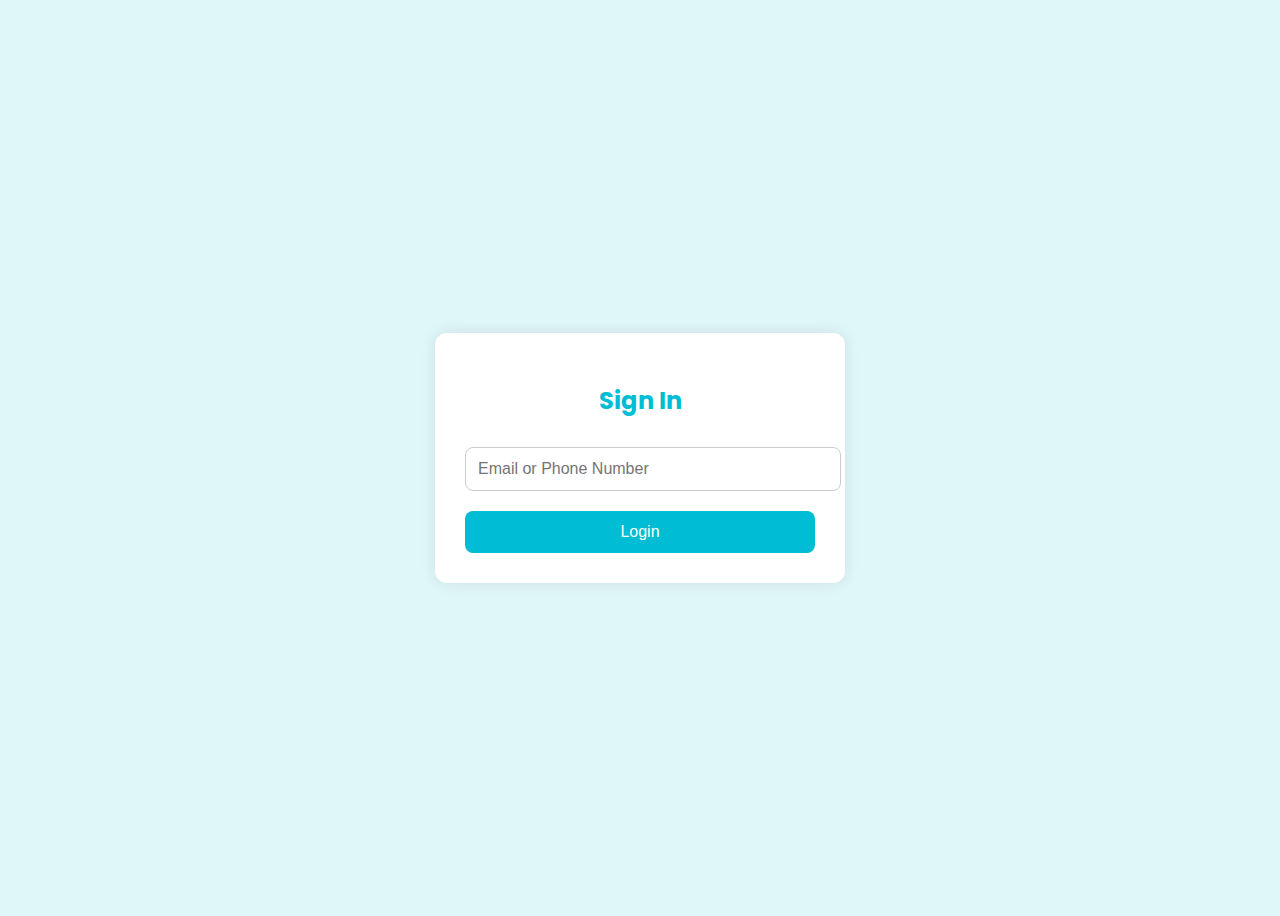
<file: templates/login.html>
<!DOCTYPE html>
<html lang="en">
<head>
  <meta charset="UTF-8">
  <title>Login</title>
  <link href="https://fonts.googleapis.com/css2?family=Poppins&display=swap" rel="stylesheet">
  <style>
    body {
      font-family: 'Poppins', sans-serif;
      background: #e0f7fa;
      display: flex;
      justify-content: center;
      align-items: center;
      height: 100vh;
    }

    .login-box {
      background: white;
      padding: 30px;
      border-radius: 12px;
      box-shadow: 0 0 15px rgba(0,0,0,0.1);
      width: 350px;
    }

    h2 {
      text-align: center;
      color: #00bcd4;
    }

    input {
      width: 100%;
      margin: 10px 0;
      padding: 12px;
      font-size: 16px;
      border: 1px solid #ccc;
      border-radius: 8px;
    }

    button {
      width: 100%;
      padding: 12px;
      background: #00bcd4;
      color: white;
      font-size: 16px;
      border: none;
      border-radius: 8px;
      margin-top: 10px;
      cursor: pointer;
    }
  </style>
</head>
<body>
  <div class="login-box">
    <h2>Sign In</h2>
    <form method="POST">
      <input type="text" name="email_or_phone" placeholder="Email or Phone Number" required>
      <button type="submit">Login</button>
    </form>
  </div>
</body>
</html>
</file>
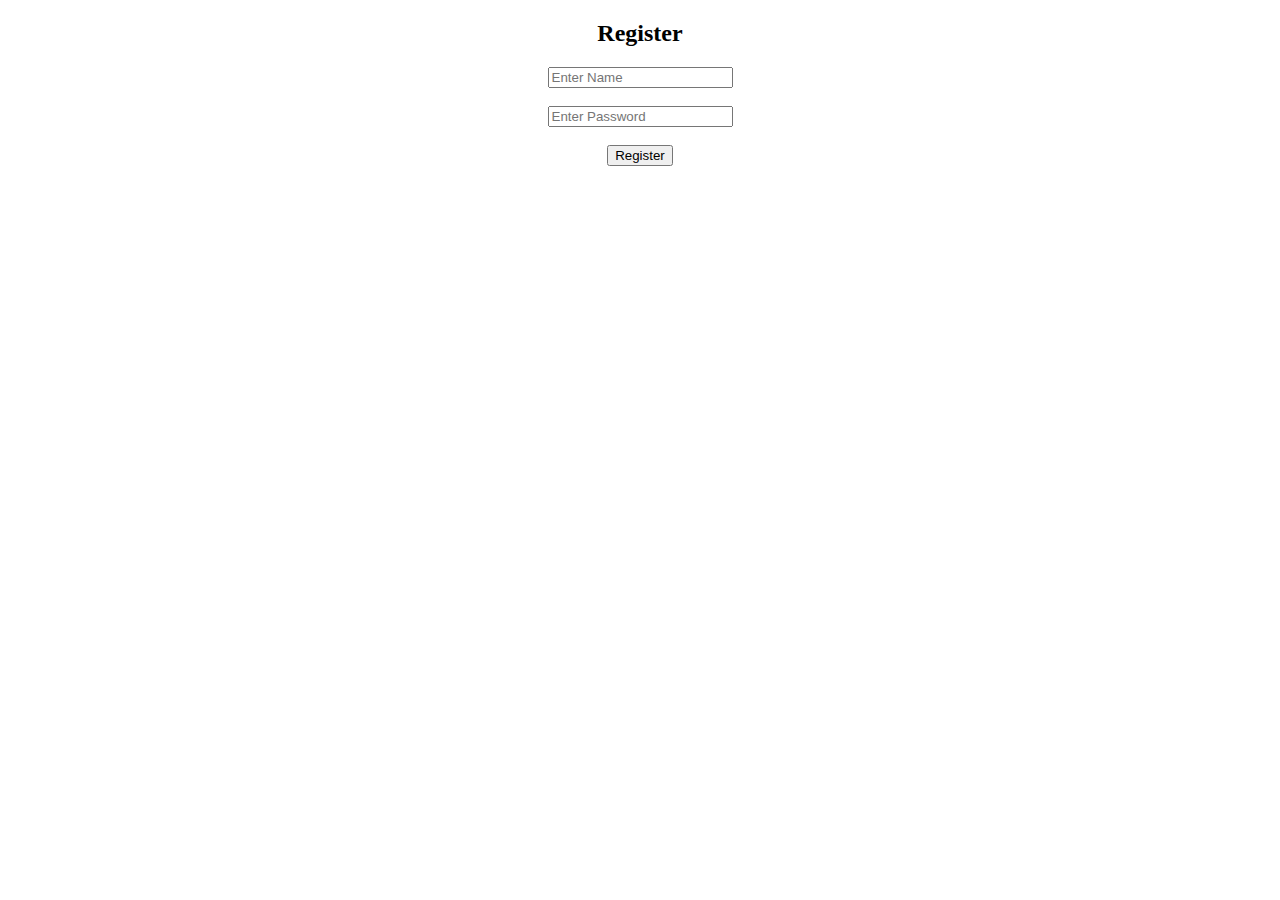
<file: templates/register.html>
<!DOCTYPE html>
<html>
<head>
    <title>Register</title>
</head>
<body>
    <h2 style="text-align:center;">Register</h2>
    <form method="post" style="text-align:center;">
        <input type="text" name="name" placeholder="Enter Name" required><br><br>
        <input type="password" name="password" placeholder="Enter Password"><br><br>
        <input type="submit" value="Register">
    </form>
</body>
</html>
</file>
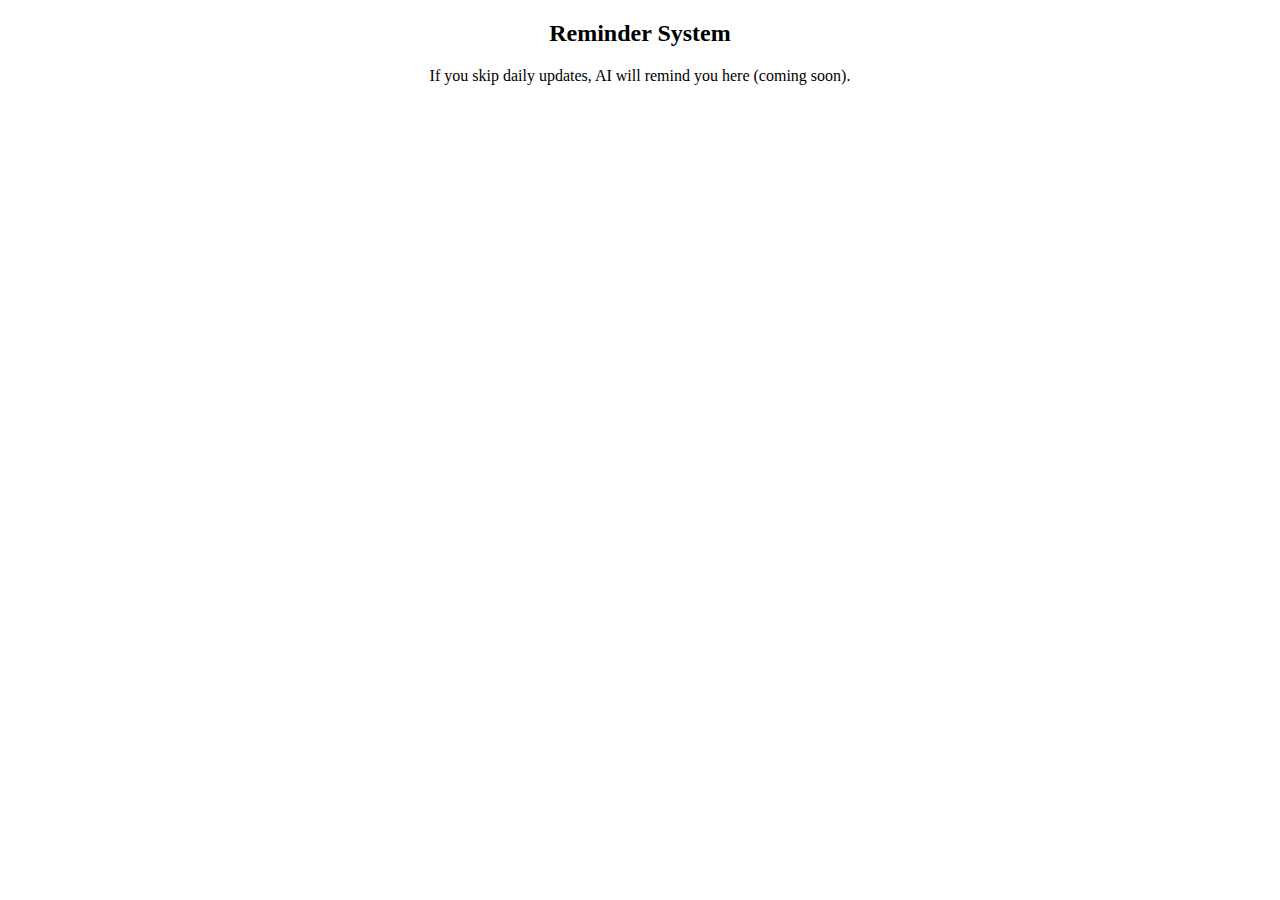
<file: templates/reminder.html>
<!DOCTYPE html>
<html>
<head>
    <title>Reminder</title>
</head>
<body>
    <h2 style="text-align:center;">Reminder System</h2>
    <p style="text-align:center;">If you skip daily updates, AI will remind you here (coming soon).</p>
</body>
</html>
</file>
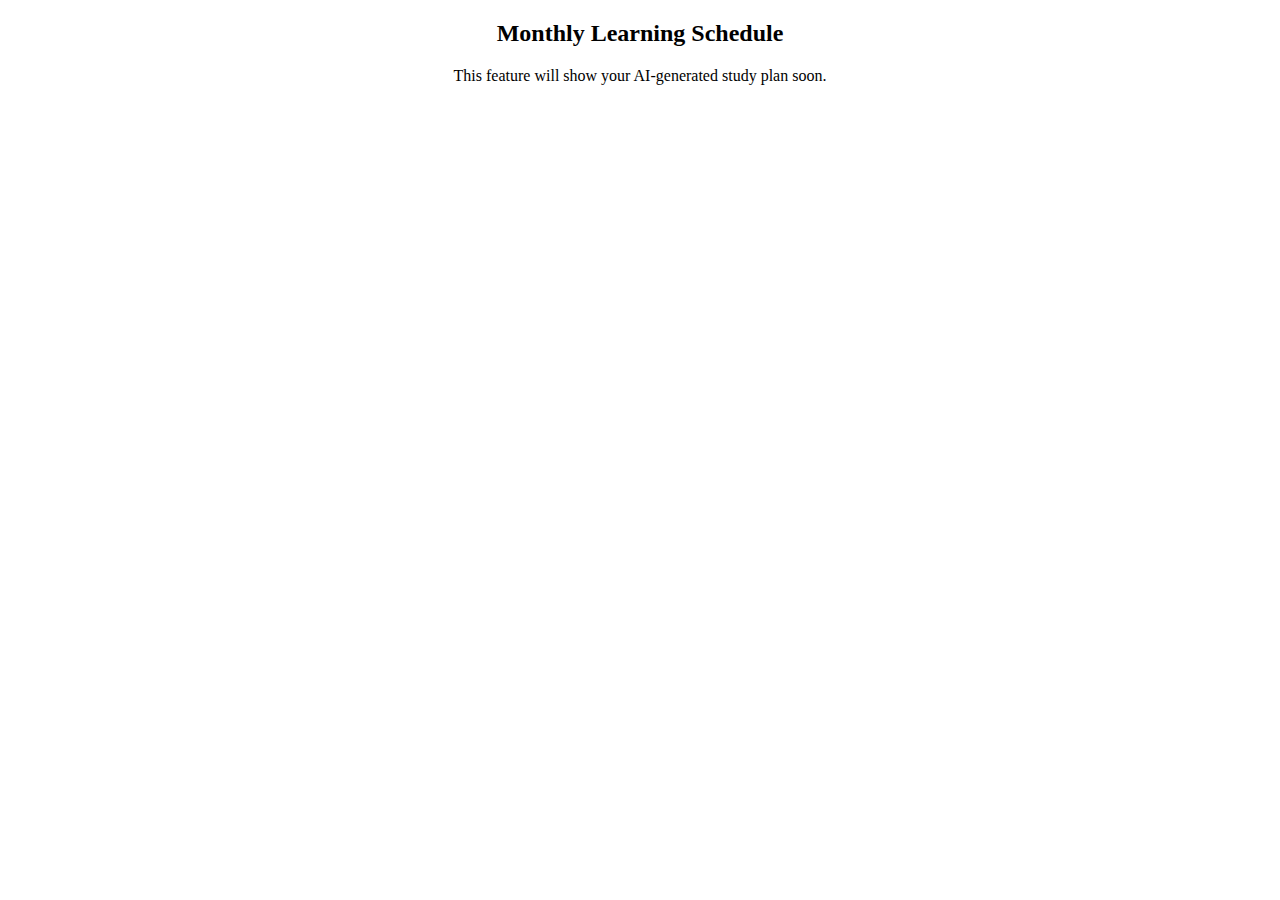
<file: templates/schedule.html>
<!DOCTYPE html>
<html>
<head>
    <title>Monthly Schedule</title>
</head>
<body>
    <h2 style="text-align:center;">Monthly Learning Schedule</h2>
    <p style="text-align:center;">This feature will show your AI-generated study plan soon.</p>
</body>
</html>
</file>
